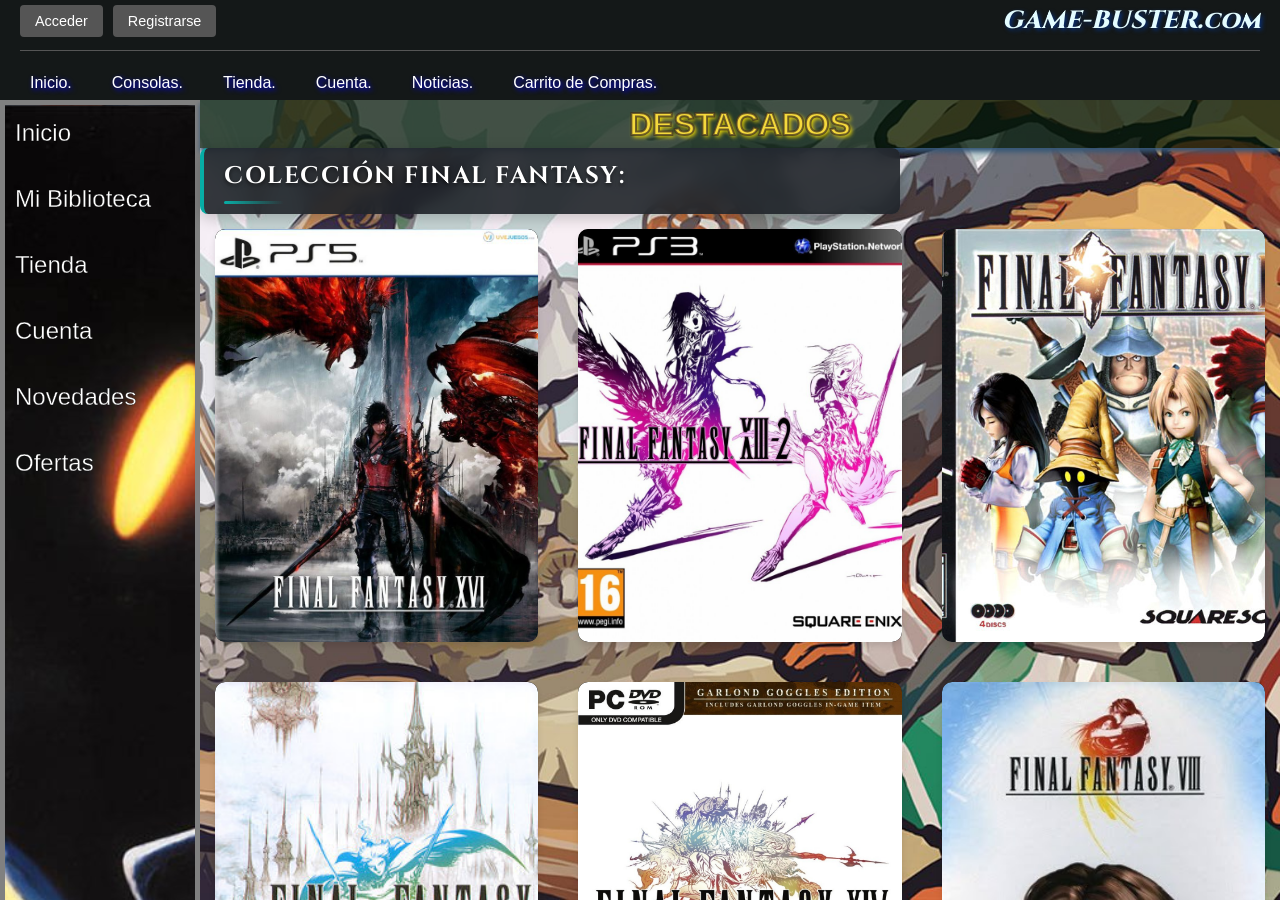
<file: index.html>
<!DOCTYPE html>

<html>
    <head>
        <meta charset="utf-8">
        <meta http-equiv="X-UA-Compatible" content="IE=edge">
        <title></title>
        <meta name="description" content="">
        <meta name="viewport" content="width=device-width, initial-scale=1">
        <link rel="stylesheet" href="CSS/index.css">
        <link rel="preconnect" href="https://fonts.googleapis.com">
        <link rel="preconnect" href="https://fonts.gstatic.com" crossorigin>
        <link href="https://fonts.googleapis.com/css2?family=Cinzel:wght@400;700&display=swap" rel="stylesheet">
    </head>
    <!-- Comentario de prueba -->
    <body>
        <div class="layout">
            <header class="header">
                <!-- Fila Superior: 3 Columnas (Cuenta, Logo, Sitio) -->
                <div class="header-top">
                    <div class="cuenta">
                        <button>Acceder </button>
                        <button>Registrarse</button>
                    </div>

                    <div class="logo">
                    
                    </div>

                    <div class="sitio">
                        <nav>GAME-BUSTER.com</nav>
                    </div>
                </div>

                <!-- Fila Inferior: 1 Columna con Nav Horizontal y Desplegado -->
                <nav class="menu-top">
                    <ul class="flex-menu-top">
                        <li class="menu-item">
                            <a href="#">Inicio.</a>
                            <!-- Submenú desplegable -->
                            <ul class="sub-menu">
                                <li><a href="#">Juegos populares</a></li>
                                <li><a href="#">Novedades</a></li>
                            </ul>
                        </li>

                        <li class="menu-item">
                            <a href="#">Consolas.</a>
                            <ul class="sub-menu">
                                <li><a href="#">PC</a></li>
                                <li><a href="#">Xbox</a></li>
                                <li><a href="#">Play-Station</a></li>
                                <li><a href="#">Wii</a></li>
                                <li><a href="#">Switch</a></li>
                                <li><a href="#">Nintendo DS-3DS</a></li>
                                <li><a href="#">GameBoy Advance</a></li>
                            </ul>
                        </li>
                        <li class="menu-item">
                            <a href="#">Tienda.</a>
                            <ul class="sub-menu">

                                <li class="Ofertas"><a href="#">Ofertas</a></li>
                                <li><a href="#">Nuevos lanzamientos</a></li>
                                <li><a href="#">Categorias</a></li>
                                <li><a href="#">Tendencias</a></li>

                            </ul>
                        </li>

                        <li class="menu-item">
                            <a href="#">Cuenta.</a>
                            <ul class="sub-menu">
                                <li><a href="#">Perfil</a></li>
                                <li><a href="#">Seguridad</a></li>
                                <li><a href="#">Configuración</a></li>
                                <li><a href="#">Metodos de Pago</a></li>
                                <li><a href="#">Historial de Compras</a></li>
                            </ul>
                        </li>

                        <li class="menu-item">
                            <a href="#">Noticias.</a>
                            <ul class="sub-menu">
                                <li><a href="#">Juego del mes</a></li>
                            </ul>
                        </li>

                        <li class="menu-item">
                            <a href="#">Carrito de Compras.</a>
                        </li>
                    </ul>
                </nav>
                
            </header>

            <nav class="menu">
                <ul class="flex-menu">
                <li> <a href="index.html">Inicio</a></li>
                <li><a href="Mi-Biblioteca.html">Mi Biblioteca</a></li>
                <li><a href="tienda.html">Tienda</a></li>
                <li><a href="#">Cuenta</a></li>
                <li><a href="#">Novedades</a></li>
                <li class="Ofertas"><a href="#">Ofertas</a></li>


                </ul> 
            </nav>

            <main class="content" Id="contenido-Principal">
                <h1>DESTACADOS</h1>

                <div class="caja-contenido">
                    <h2>Colección Final Fantasy:</h2>
                </div>

                <div class="grilla-juegos">

                    <!-- Juego 1 -->
                    <div class="portada-juego">
                        <img src="CSS/img/juego1.jpg" alt="Final Fantasy XV">
                    </div>
                    <!-- Juego 2 -->
                    <div class="portada-juego">
                        <img src="CSS/img/juego2.jpg" alt="Final Fantasy XIII-2">
                    </div>

                    <!-- Juego 3 -->
                    <div class="portada-juego">
                        <img src="CSS/img/juego3.jpg" alt="Final Fantasy IX">
                    </div>

                    <!-- Juego 4 -->
                    <div class="portada-juego">
                        <img src="CSS/img/juego4.jpg" alt="Final Fantasy III">
                    </div>

                    <!-- Juego 5 -->
                    <div class="portada-juego">
                        <img src="CSS/img/juego5.jpg" alt="Final Fantasy XIV">
                    </div>

                    <!-- Juego 6 -->
                    <div class="portada-juego">
                        <img src="CSS/img/juego6.jpg" alt="Final Fantasy VIII">
                    </div>
                    
                </div>

            </main>

            <footer class="footer">
                <div class="sub-footer">
                    <nav class="menu-footer">
                        <ul class="flex-menu-footer">
                            <li><a href="">Nosotros</a></li>
                            <li><a href="contact.html">Contacta con nosotros</a></li>
                            <li><a href="">Dejá Tu Reseña.</a></li>
                            <li><a href="">Privacidad</a></li>
                            <li><a href="">Aviso Legal.</a></li>

                        <ul>

                    </nav>
                </div>
            </footer>
        
        </div>
    </body>
</html>
</file>
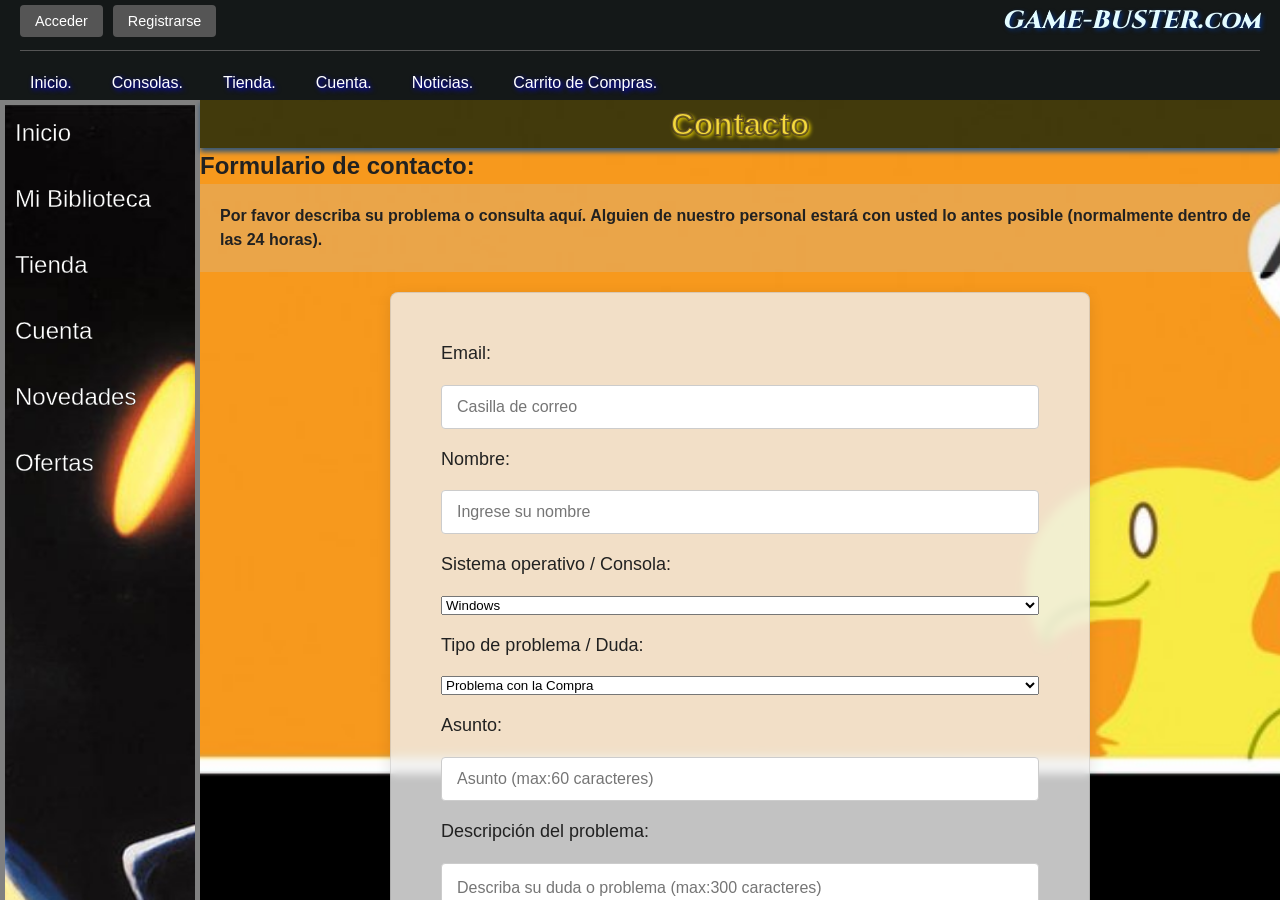
<file: contact.html>
<!DOCTYPE html>

<html>
    <head>
        <meta charset="utf-8">
        <meta http-equiv="X-UA-Compatible" content="IE=edge">
        <title></title>
        <meta name="description" content="">
        <meta name="viewport" content="width=device-width, initial-scale=1">
        <link rel="stylesheet" href="CSS/index.css">
        <link rel="preconnect" href="https://fonts.googleapis.com">
        <link rel="preconnect" href="https://fonts.gstatic.com" crossorigin>
        <link href="https://fonts.googleapis.com/css2?family=Cinzel:wght@400;700&display=swap" rel="stylesheet">
    </head>
    <!-- Comentario de prueba -->
    <body>
        <div class="layout" id="contact">
            <header class="header">
                <!-- Fila Superior: 3 Columnas (Cuenta, Logo, Sitio) -->
                <div class="header-top">
                    <div class="cuenta">
                        <button>Acceder </button>
                        <button>Registrarse</button>
                    </div>

                    <div class="logo">
                    
                    </div>

                    <div class="sitio">
                        <nav>GAME-BUSTER.com</nav>
                    </div>
                </div>

                <!-- Fila Inferior: 1 Columna con Nav Horizontal y Desplegado -->
                <nav class="menu-top">
                    <ul class="flex-menu-top">
                        <li class="menu-item">
                            <a href="#">Inicio.</a>
                            <!-- Submenú desplegable -->
                            <ul class="sub-menu">
                                <li><a href="#">Juegos populares</a></li>
                                <li><a href="#">Novedades</a></li>
                            </ul>
                        </li>

                        <li class="menu-item">
                            <a href="#">Consolas.</a>
                            <ul class="sub-menu">
                                <li><a href="#">PC</a></li>
                                <li><a href="#">Xbox</a></li>
                                <li><a href="#">Play-Station</a></li>
                                <li><a href="#">Wii</a></li>
                                <li><a href="#">Switch</a></li>
                                <li><a href="#">Nintendo DS-3DS</a></li>
                                <li><a href="#">GameBoy Advance</a></li>
                            </ul>
                        </li>
                        <li class="menu-item">
                            <a href="#">Tienda.</a>
                            <ul class="sub-menu">

                                <li><a href="#">Ofertas</a></li>
                                <li><a href="#">Nuevos lanzamientos</a></li>
                                <li><a href="#">Categorias</a></li>
                                <li><a href="#">Tendencias</a></li>

                            </ul>
                        </li>

                        <li class="menu-item">
                            <a href="#">Cuenta.</a>
                            <ul class="sub-menu">
                                <li><a href="#">Perfil</a></li>
                                <li><a href="#">Seguridad</a></li>
                                <li><a href="#">Configuración</a></li>
                                <li><a href="#">Metodos de Pago</a></li>
                                <li><a href="#">Historial de Compras</a></li>
                            </ul>
                        </li>

                        <li class="menu-item">
                            <a href="#">Noticias.</a>
                            <ul class="sub-menu">
                                <li><a href="#">Juego del mes</a></li>
                            </ul>
                        </li>

                        <li class="menu-item">
                            <a href="#">Carrito de Compras.</a>
                        </li>
                    </ul>
                </nav>
                
            </header>

            <nav class="menu">
                <ul class="flex-menu">
                <li> <a href="index.html">Inicio</a></li>
                <li><a href="Mi-Biblioteca.html">Mi Biblioteca</a></li>
                <li><a href="tienda.html">Tienda</a></li>
                <li><a href="#">Cuenta</a></li>
                <li><a href="#">Novedades</a></li>
                <li><a href="#">Ofertas</a></li>


                </ul> 
            </nav>

            <main class="content" Id="contenido-Principal">
                <h1>Contacto</h1>

                <h2>Formulario de contacto:</h2>
                
                <p>Por favor describa su problema o consulta aquí. Alguien de nuestro personal estará con usted lo antes posible (normalmente dentro de las 24 horas).</p>

                <div class="formulario-Contacto">
                    
                    <form action="https://formspree.io/f/meendewj" method="POST">

                        <label for="">Email:</label>
                        <input type="email" name="Email" id="email" placeholder="Casilla de correo">

                        <label for="nombre" > Nombre:</label>
                        <input type="text" name="nombre" id="name" maxlength="30" placeholder="Ingrese su nombre">

                        <label for="SO" > Sistema operativo / Consola:</label>
                        <select name="SistemaOperativo" id="SO" >
                            <option value="WIN">Windows</option>
                            <option value="LIN">Linux</option>
                            <option value="XBOX">Xbox</option>
                            <option value="PS">Play-Station</option>
                            <option value="SWITCH">Nintendo Switch</option>
                            <option value="OTRO">Otro</option>
                        </select>

                        <label for="problem-kind" > Tipo de problema / Duda:</label>
                        <select name="problema" id="problem" >
                            <option value="COMPRA">Problema con la Compra</option>
                            <option value="REJECT-PAY">Problemas con el metodo de pago</option>
                            <option value="INSTALL-PR">Probemas de intalacion</option>
                            <option value="REFOUND">Reembolso</option>
                            <option value="ACCOUNT">Problemas con mi cuenta</option>
                            <option value="OTRO">Otro</option>
                        </select>

                        <label for="asunto" > Asunto:</label>
                        <input type="text" name="asunto" id="subject" class="box-form chico" placeholder="Asunto (max:60 caracteres)" maxlength="60">

                        <label for="descripcion" > Descripción del problema:</label>
                        <textarea  name="descripcion" id="description" class="box-form form-big" placeholder="Describa su duda o problema (max:300 caracteres)" rows="5" cols="50" maxlength="300"></textarea> 

                        <input type="submit" name="commit" value="Enviar" class="submit">
                                                
                    
                    </form>
                </div>

            </main>

            <footer class="footer"> <div class="sub-footer">
                    <nav class="menu-footer">
                        <ul class="flex-menu-footer">
                            <li><a href="">Nosotros</a></li>
                            <li><a href="contact.html">Contacta con nosotros</a></li>
                            <li><a href="">Dejá Tu Reseña.</a></li>
                            <li><a href="">Privacidad</a></li>
                            <li><a href="">Aviso Legal.</a></li>

                        <ul>

                    </nav>
                </div>
            </footer>
        
        </div>
    </body>
</html>
</file>
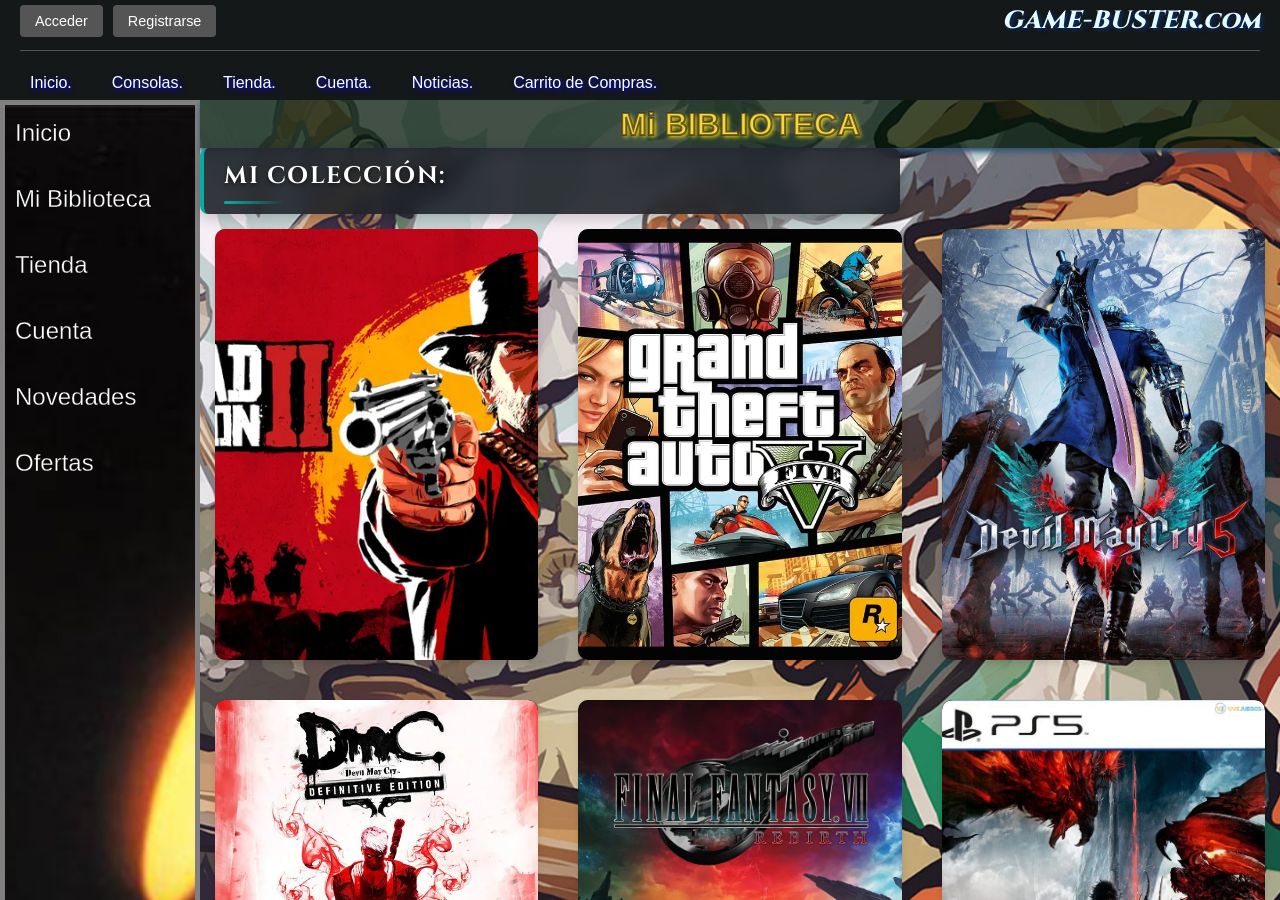
<file: Mi-Biblioteca.html>
<!DOCTYPE html>

<html>
    <head>
        <meta charset="utf-8">
        <meta http-equiv="X-UA-Compatible" content="IE=edge">
        <title></title>
        <meta name="description" content="">
        <meta name="viewport" content="width=device-width, initial-scale=1">
        <link rel="stylesheet" href="CSS/index.css">
        <link rel="preconnect" href="https://fonts.googleapis.com">
        <link rel="preconnect" href="https://fonts.gstatic.com" crossorigin>
        <link href="https://fonts.googleapis.com/css2?family=Cinzel:wght@400;700&display=swap" rel="stylesheet">
    </head>
    <!-- Comentario de prueba -->
    <body>
        <div class="layout">
            <header class="header">
                <!-- Fila Superior: 3 Columnas (Cuenta, Logo, Sitio) -->
                <div class="header-top">
                    <div class="cuenta">
                        <button>Acceder </button>
                        <button>Registrarse</button>
                    </div>

                    <div class="logo">
                    
                    </div>

                    <div class="sitio">
                        <nav>GAME-BUSTER.com</nav>
                    </div>
                </div>

                <!-- Fila Inferior: 1 Columna con Nav Horizontal y Desplegado -->
                <nav class="menu-top">
                    <ul class="flex-menu-top">
                        <li class="menu-item">
                            <a href="#">Inicio.</a>
                            <!-- Submenú desplegable -->
                            <ul class="sub-menu">
                                <li><a href="#">Juegos populares</a></li>
                                <li><a href="#">Novedades</a></li>
                            </ul>
                        </li>

                        <li class="menu-item">
                            <a href="#">Consolas.</a>
                            <ul class="sub-menu">
                                <li><a href="#">PC</a></li>
                                <li><a href="#">Xbox</a></li>
                                <li><a href="#">Play-Station</a></li>
                                <li><a href="#">Wii</a></li>
                                <li><a href="#">Switch</a></li>
                                <li><a href="#">Nintendo DS-3DS</a></li>
                                <li><a href="#">GameBoy Advance</a></li>
                            </ul>
                        </li>
                        <li class="menu-item">
                            <a href="#">Tienda.</a>
                            <ul class="sub-menu">

                                <li><a href="#">Ofertas</a></li>
                                <li><a href="#">Nuevos lanzamientos</a></li>
                                <li><a href="#">Categorias</a></li>
                                <li><a href="#">Tendencias</a></li>

                            </ul>
                        </li>

                        <li class="menu-item">
                            <a href="#">Cuenta.</a>
                            <ul class="sub-menu">
                                <li><a href="#">Perfil</a></li>
                                <li><a href="#">Seguridad</a></li>
                                <li><a href="#">Configuración</a></li>
                                <li><a href="#">Metodos de Pago</a></li>
                                <li><a href="#">Historial de Compras</a></li>
                            </ul>
                        </li>

                        <li class="menu-item">
                            <a href="#">Noticias.</a>
                            <ul class="sub-menu">
                                <li><a href="#">Juego del mes</a></li>
                            </ul>
                        </li>

                        <li class="menu-item">
                            <a href="#">Carrito de Compras.</a>
                        </li>
                    </ul>
                </nav>
                
            </header>

            <nav class="menu">
                <ul class="flex-menu">
                <li> <a href="index.html">Inicio</a></li>
                <li><a href="Mi-Biblioteca.html">Mi Biblioteca</a></li>
                <li><a href="tienda.html">Tienda</a></li>
                <li><a href="#">Cuenta</a></li>
                <li><a href="#">Novedades</a></li>
                <li><a href="#">Ofertas</a></li>


                </ul> 
            </nav>

            <main class="content" Id="contenido-Principal">
                <h1>Mi BIBLIOTECA</h1>

                <div class="caja-contenido">
                    <h2>Mi Colección:</h2>
                </div>

                <div class="grilla-juegos">

                    <!-- Juego 1 -->
                    <div class="portada-juego">
                        <img src="CSS/img/biblioteca1.webp" alt="Red Dead Redemptio II">
                    </div>

                    <!-- Juego 2 -->
                    <div class="portada-juego">
                        <img src="CSS/img/biblioteca2.webp" alt="GTA-V">
                    </div>

                    <!-- Juego 3 -->
                    <div class="portada-juego">
                        <img src="CSS/img/biblioteca3.webp" alt="Devil May Cry 5">
                    </div>
                    
                    <!-- Juego 4 -->
                    <div class="portada-juego">
                        <img src="CSS/img/biblioteca4.webp" alt="DMC">
                    </div>

                    <!-- Juego 5 -->
                    <div class="portada-juego">
                        <img src="CSS/img/biblioteca5.webp" alt="Final Fantasy VII Rebirth">
                    </div>

                    <!-- Juego 6 -->
                    <div class="portada-juego">
                        <img src="CSS/img/juego1.jpg" alt="Final Fantasy XV">
                    </div>
                    <!-- Juego 6 -->
                    <div class="portada-juego">
                        <img src="CSS/img/juego2.jpg" alt="Final Fantasy XIII-2">
                    </div>

                    <!-- Juego 8 -->
                    <div class="portada-juego">
                        <img src="CSS/img/juego3.jpg" alt="Final Fantasy IX">
                    </div>

                    <!-- Juego 9 -->
                    <div class="portada-juego">
                        <img src="CSS/img/juego4.jpg" alt="Final Fantasy III">
                    </div>

                    <!-- Juego 10 -->
                    <div class="portada-juego">
                        <img src="CSS/img/juego5.jpg" alt="Final Fantasy XIV">
                    </div>

                    <!-- Juego 11 -->
                    <div class="portada-juego">
                        <img src="CSS/img/juego6.jpg" alt="Final Fantasy VIII">
                    </div>
                    
                </div>

            </main>

            <footer class="footer"> <div class="sub-footer">
                    <nav class="menu-footer">
                        <ul class="flex-menu-footer">
                            <li><a href="">Nosotros</a></li>
                            <li><a href="contact.html">Contacta con nosotros</a></li>
                            <li><a href="">Dejá Tu Reseña.</a></li>
                            <li><a href="">Privacidad</a></li>
                            <li><a href="">Aviso Legal.</a></li>

                        <ul>

                    </nav>
                </div>
            </footer>
        
        </div>
    </body>
</html>
</file>
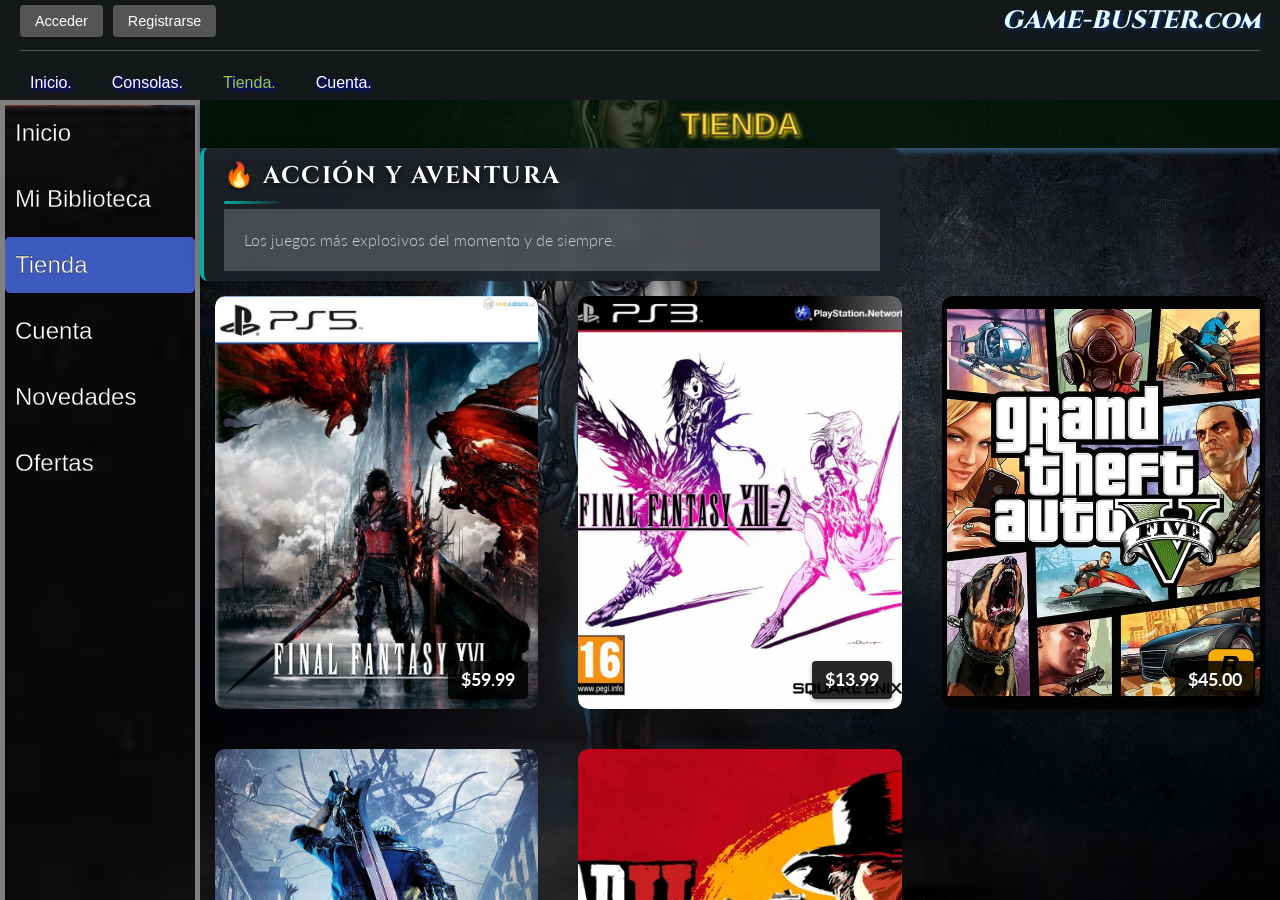
<file: tienda.html>
<!DOCTYPE html>
<html lang="es">
<head>
    <meta charset="utf-8">
    <meta http-equiv="X-UA-Compatible" content="IE=edge">
    <title>Tienda - GAME-BUSTER.com</title>
    <meta name="description" content="Nuestra tienda de videojuegos con las mejores ofertas.">
    <meta name="viewport" content="width=device-width, initial-scale=1">
    
    
    <link rel="stylesheet" href="CSS/index.css">
    <link rel="preconnect" href="https://fonts.googleapis.com">
    <link rel="preconnect" href="https://fonts.gstatic.com" crossorigin>
    <link href="https://fonts.googleapis.com/css2?family=Cinzel:wght@400;700&display=swap" rel="stylesheet">
    <link href="https://fonts.googleapis.com/css2?family=Lato:wght@400;700&display=swap" rel="stylesheet">
</head>

<body>
    <div class="layout layout-tienda">

        <header class="header">
            <div class="header-top">
                <div class="cuenta">
                    <button>Acceder </button>
                    <button>Registrarse</button>
                </div>
                <div class="logo"></div>
                <div class="sitio">
                    <nav>GAME-BUSTER.com</nav>
                </div>
            </div>

            <nav class="menu-top">
                <ul class="flex-menu-top">
                    <li class="menu-item"><a href="index.html">Inicio.</a>
                        <ul class="sub-menu">
                            <li><a href="#">Juegos populares</a></li>
                            <li><a href="#">Novedades</a></li>
                        </ul>
                    </li>
                    <li class="menu-item"><a href="#">Consolas.</a>
                        <ul class="sub-menu">
                            <li><a href="#">PC</a></li>
                            <li><a href="#">Xbox</a></li>
                            <li><a href="#">Play-Station</a></li>
                            <li><a href="#">Switch</a></li>
                        </ul>
                    </li>
                    <li class="menu-item"><a href="#" style="color: yellowgreen;">Tienda.</a> <!-- Resaltado activo -->
                        <ul class="sub-menu">
                            <li><a href="#">Ofertas</a></li>
                            <li><a href="#">Nuevos lanzamientos</a></li>
                            <li><a href="#">Categorias</a></li>
                        </ul>
                    </li>
                    <li class="menu-item"><a href="#">Cuenta.</a>
                        <ul class="sub-menu">
                            <li><a href="#">Perfil</a></li>
                            <li><a href="#">Historial</a></li>
                        </ul>
                    </li>
                </ul>
            </nav>
        </header>

        <!-- MENÚ LATERAL (El mismo de index) -->
        <nav class="menu">
            <ul class="flex-menu">
                <li><a href="index.html">Inicio</a></li>
                <li><a href="Mi-Biblioteca.html">Mi Biblioteca</a></li>
                <li><a href="tienda.html" style="background: rgb(61, 91, 190);">Tienda</a></li> <!-- Resaltado activo -->
                <li><a href="#">Cuenta</a></li>
                <li><a href="#">Novedades</a></li>
                <li class="Ofertas"><a href="#">Ofertas</a></li>
            </ul> 
        </nav>

        <!-- CONTENIDO PRINCIPAL (MODIFICADO PARA LA TIENDA) -->
        <main class="content" id="contenido-Principal">
            <!-- Titulo -->
            <h1>TIENDA</h1>
            
            <!-- Sección 1: Acción -->
            <div class="caja-contenido">
                <h2>🔥 Acción y Aventura</h2>
                <p>Los juegos más explosivos del momento y de siempre.</p>
            </div>

            <div class="grilla-juegos">
                <!-- Juego Acción 1 -->
                <div class="portada-juego">
                    <img src="CSS/img/juego1.jpg" alt="Final Fantasy XVI">
                    <div class="precio-tag">$59.99</div>
                </div>
                <!-- Juego Acción 2 -->
                <div class="portada-juego">
                    <img src="CSS/img/juego2.jpg" alt="Final Fantasy XII-2">
                    <div class="precio-tag">$13.99</div>
                </div>
                <!-- Juego Acción 3 -->
                <div class="portada-juego">
                    <img src="CSS/img/biblioteca2.webp" alt="GTA-V">
                    <div class="precio-tag">$45.00</div>
                </div>
                <!-- Juego Acción 4 -->
                <div class="portada-juego">
                    <img src="CSS/img/biblioteca3.webp" alt="Devil May Cry 5">
                    <div class="precio-tag">$6.99</div>
                </div>
                <!-- Juego Acción 5 -->
                <div class="portada-juego">
                    <img src="CSS/img/biblioteca1.webp" alt="RDR 2">
                    <div class="precio-tag">$50.00</div>
                </div>
            </div>

            <hr style="border: 0; border-top: 1px solid #555; margin: 40px 0;">

            <!-- Sección 2: Estrategia -->
            <div class="caja-contenido">
                <h2>♟️ Estrategia</h2>
                <p>Planifica, conquista y domina.</p>
            </div>

            <div class="grilla-juegos">
                <!-- Juego Estrategia 1 -->
                <div class="portada-juego">
                    <img src="CSS/img/estrategia1.webp" alt="Star-Craft II">
                    <div class="precio-tag">Gratis</div>
                </div>
                <!-- Juego Estrategia 2 -->
                <div class="portada-juego">
                    <img src="CSS/img/estrategia2.webp" alt="AOM Retold">
                    <div class="precio-tag">$11.00</div>
                </div>
                <!-- Juego Estrategia 3 -->
                <div class="portada-juego">
                    <img src="CSS/img/estrategia3.png" alt="Final Fantasy Tactics. The Ivalice Chronicles">
                    <div class="precio-tag">$59.99</div>
                </div>
                <!-- Juego Estrategia 4 -->
                <div class="portada-juego">
                    <img src="CSS/img/estrategia4.jpg" alt="Age of empires II">
                    <div class="precio-tag">$24.99</div>
                </div>
                <!-- Juego Estrategia 5 -->
                <div class="portada-juego">
                    <img src="CSS/img/estrategia5.webp" alt="Age of empires II">
                    <div class="precio-tag">$16.99</div>
                </div>
            </div>

            <hr style="border: 0; border-top: 1px solid #555; margin: 40px 0;">

            <!-- Sección 3: Fantasía -->
            <div class="caja-contenido">
                <h2>🐉 Fantasía Épica</h2>
                <p>Mundos mágicos y héroes legendarios.</p>
            </div>

            <div class="grilla-juegos">
                <!-- Juego Fantasía 1 -->
                <div class="portada-juego">
                    <img src="CSS/img/juego3.jpg" alt="Final Fanty IX El mejor juego habido y por haber">
                    <div class="precio-tag">$10.00</div>
                </div>
                <!-- Juego Fantasía 2 -->
                <div class="portada-juego">
                    <img src="CSS/img/biblioteca5.webp" alt="Final Fantasy VII Rebirth">
                    <div class="precio-tag">$69.99</div>
                </div>
                <!-- Juego Fantasía 3 -->
                <div class="portada-juego">
                    <img src="CSS/img/juego5.jpg" alt="Final Fantasy XIV">
                    <div class="precio-tag">$7.99</div>
                </div>
                <!-- Juego Fantasía 4 -->
                <div class="portada-juego">
                    <img src="CSS/img/juego6.jpg" alt="Final Fantasy VIII">
                    <div class="precio-tag">$8.50</div>
                </div>
                <!-- Juego Fantasía 5 -->
                <div class="portada-juego">
                    <img src="CSS/img/juego4.jpg" alt="Final Fantasy 1">
                    <div class="precio-tag">$7.99</div>
                </div>
            </div>

        </main>

        <!-- FOOTER (Igual que index) -->
        <footer class="footer">
            <div class="sub-footer">
                <nav class="menu-footer">
                    <ul class="flex-menu-footer">
                        <li><a href="">Nosotros</a></li>
                        <li><a href="contact.html">Contacta con nosotros</a></li>
                        <li><a href="">Reseñas</a></li>
                        <li><a href="">Privacidad</a></li>
                    </ul>
                </nav>
            </div>
        </footer>
    </div>
</body>
</html>
</file>
<file: CSS/index.css>
*{
    margin: 0px;
    padding: 0;
    box-sizing: border-box;
    font-family: sans-serif;
}

body {
    font-family: 'Lato', sans-serif;
    font-size: 16px;
    line-height: 1.5;
    color: #212121;
    background-color: #ededed;
    text-rendering: optimizeLegibility;
    -webkit-font-smoothing: antialiased;
}

.layout{
    display: grid;

    grid-template-columns: 200px 1fr;

    grid-template-rows: 100px 1fr 60px;

    grid-template-areas: 
        "header header"
        "menu content"
        "footer footer";

    /* Alto de la pantalla */
    height:  100vh;
    background-image: url(img/logo2.jpg);
    background-repeat: no-repeat;
    background-size: cover   ;
    background-position: relative ;
    overflow: scroll;
}
#contact{
    height:  100vh;
    background-image: url(img/fondo3.jpg);
    background-repeat: no-repeat;
    background-size: cover   ;
    background-position: relative ;
    overflow: scroll;

}

.header{
    grid-area: header;
    background-color: rgb(20, 24, 24);
    display: flex;
    flex-direction: column; /*apila verticalmente la fila sup y despues la inf*/
    gap: 10px;
    padding: 2px 20px;
    color: #fff; 
    position: relative; /*genera nuevo contexto de posicionamiento*/
    z-index: 100;
        
}

.header-top{
    display: flex;
    justify-content: space-between; /* Espacio entre los 3 elementos superiores*/
    align-items: center;
    padding-bottom: 10px;
    border-bottom: 1px solid #555;
}

.menu{
    grid-area: menu;
    background: grey;
    padding: 5px;
}

.footer{
    grid-area: footer;
    background: rgb(20, 24, 24) ;
    display: flex;
    align-items: center;
    justify-content: center;
    
}

.menu-footer{
    display: flex;    
    gap: 50px   ;
    color: lightskyblue;
}

.flex-menu-footer{
    display: flex;
    flex-direction: row;
    align-items: flex-start;
    justify-content: center;
    gap: 50px   ;
    color: lightskyblue;

}
.flex-menu-footer a{
    color: #fff;
    font-family: Georgia, 'Times New Roman', Times, serif;
}

.flex-menu {
    height: 100%;
    display: flex;
    flex-direction: column;
    gap: 10px;
    list-style: none;
    background-image: url(img/fondo2.jpg);
    background-position: 40%  ;
    background-size: cover;
}

.flex-menu li a{
    border-radius: 5px;
    overflow: hidden;
}

.flex-menu a {
    display: block;
    padding: 10px;
    text-decoration: double;
    color: white;
    -webkit-text-stroke: 0.3px;
    -webkit-text-stroke-color: black;
    background: rgb(7, 173, 165) transparent 50%;
    transition: all 0.2s ease;
    font-size: 1.5rem;
    font: bolder;
    
}

.flex-menu a:hover{
    background: rgb(61, 91, 190);
    transform: translateX(5px);
}


.flex-menu-top {
    display: flex; /* ESTO HACE QUE EL MENÚ SEA HORIZONTAL */
    list-style: none; /* Quita los puntos de la lista */
    gap: 20px; /* Espacio entre los items del menú */
    justify-content: flex-start; /* Alinea los items a la izquierda */
    padding: 0;
    margin: 0;
}

.flex-menu-top > li {
    position: relative; /* Necesario para posicionar el submenú */
}

.flex-menu-top a {
    text-decoration: none;
    color: #fff;
    font-weight: 500;
    padding: 10px;
    display: block;
    transition: color 0.3s;
}

.content{
    align-items: left  ;
}

.content h1{
    color: rgb(245, 217, 60);
    background-color: rgba(1, 24, 6, 0.733);
    box-shadow: 0px 4px 5px rgb(53, 87, 119);
    text-align: center;
    -webkit-text-stroke: 2px;
    -webkit-text-stroke-color: rgba(61, 47, 30, 0.705);
    text-shadow: 2px 2px 4px rgb(255, 230, 0);
    border: 5px #c44e00;
    border-radius: none ;
}


.content p {
    padding: 20px;
    text-align: left;
    font-size: 16px;
    font-weight: bold;
    justify-content: left;
    background-color: #c5c5c542;
    background-size: contain;
    background-position:center;
    
    
}

.caja-contenido {
    max-width: 700px;
    /* margin: 0 auto 20px auto; Esta mierda me estaba rompiendo todo */
    padding: 10px 20px;
    
    background-color: rgba(30, 35, 40, 0.9);
    backdrop-filter: blur(8px);
    border-radius: 8px;
    border-left: 4px solid rgb(7, 173, 165);
    box-shadow: 0 4px 15px rgba(0, 0, 0, 0.2);
    
    display: flex;
    flex-direction: column;
    gap: 5px;
    
    /* IMPORTANTE: Esto asegura que el texto dentro se alinee a la izquierda */
    text-align: left; 
}

.caja-contenido h2 {
    margin: 0 !important; 
    
    /* Tipografía */
    font-family: 'Cinzel', serif;
    font-size: 1.5rem;
    font-weight: 700;
    color: #fff;
    text-transform: uppercase;
    letter-spacing: 1.5px;
    text-shadow: 0 2px 4px rgba(0, 0, 0, 0.6);
    
    /* ALINEACIÓN FORZADA */
    text-align: left ;
    display: block ;
    width: auto ;
    
    /* Posición para la línea decorativa */
    position: relative;
    padding-bottom: 10px;
}

/* Efecto de Línea decorativa por experimentar nomas */
.caja-contenido h2::after {
    content: '';
    position: absolute;
    bottom: 0;
    left: 0; /* Asegura que empiece en el borde izquierdo */
    width: 60px;
    height: 3px;
    background: linear-gradient(90deg, rgb(7, 173, 165), transparent);
    border-radius: 2px;
}


/* Descripción pequeña debajo del título (para agregar p dentro de caja-contenido) */
/* 12-05 no se agregaron P dentro de la clase caja contenido */
.caja-contenido p {
    margin: 0;
    font-family: 'Lato', sans-serif;
    font-size: 1rem;
    color: #ccc;
    font-weight: 300;
    line-height: 1.4;
    text-align: left;
}

.cuenta{
    display: flex;
    gap: 10px;
}
.cuenta button{
    background-color: #555;
    color: white;
    border: none;
    padding: 8px 15px;
    cursor: pointer;
    border-radius: 4px;
    font-size: 0.9rem;
}

.cuenta button:hover{
    background-color: #777;
}

.sitio {
    
    color: rgb(227, 252, 255);
    text-align: center;
    display: flex;
    justify-content: center;
    align-items: center;
    height: 100%;
    font-size: 25px;
    
}

.sitio nav{
    font: bolder;
    font-style: italic;
    font-family: 'Cinzel', serif;
    font-weight: 800; 
    text-align: center;
    text-shadow: 2px 2px 4px rgb(8, 48, 122);
}

.logo{
    background-image: url(img/logo1.webp);
    background-color: transparent;
    background-position: 0% 35%;
    
}


/* Recuadro de las portadas */
.grilla-juegos{
    display: grid;
    /* Portada de los juegos que se van a adaptar con minimo 250px */
    grid-template-columns: repeat(auto-fit, minmax(250px, 1fr));
    /* Espacio entre portadas */
    gap: 40px ;
    padding: 15px;
    
}

/* Portadas */
.portada-juego{
    image-resolution:600px 584px     ;
    overflow: hidden;
    border-radius: 10px;
    box-shadow: 0 4px 6px rgba(0, 0, 0,0.1) ;
    transition: transform 0.3s ease, box-shadow 0.3s ;
    cursor: pointer;
    background-color: rgb(43, 42, 42);
}

/* Efecto del cursor */
.portada-juego:hover{
    transform: scale(1.05); /* Aumenta el tamaño un 5% */
    box-shadow: 0 10px 20px rgba(0,0,0,0.2); /* Aumenta la sombra */
    z-index: 10; /* Asegura que la imagen crezca por encima de las otras imagenes */
}

/* Asegura que la imagen se ajuste bien dentro de la portada */
.portada-juego img {
    width: 100%;
    height: 100%;
    object-fit: cover; /* Recorta la imagen para llenar el espacio sin deformarse */
    display: block;
    border-radius: 10px;
}

.sub-menu {
    position: absolute;
    top: 100%; /* Justo debajo del item padre */
    left: 0;
    background-color: #444; /* Fondo del desplegado */
    list-style: none;
    min-width: 180px; /* Ancho mínimo del desplegado */
    padding: 10px 0;
    box-shadow: 0 4px 8px rgba(0,0,0,0.3);
    border-radius: 4px;
    
    /* Estado oculto */
    opacity: 0;
    visibility: hidden;
    transform: translateY(10px); /* Pequeño desplazamiento para la animación */
    transition: all 0.3s ease;
    z-index: 1000;
}


.menu-item{
    text-shadow: 2px 2px 5px blue;
}

/* Mostrar el submenú al pasar el mouse sobre el padre */
.menu-item:hover > .sub-menu {
    opacity: 1;
    visibility: visible;
    transform: translateY(0);
    text-shadow: 4px 2px 4px rgb(61, 72, 82);
}

/* Estilo de los items del submenú */
.sub-menu li a {
    display: block;
    padding: 10px 20px;
    font-size: 0.9rem;
    border-bottom: 1px solid #555; /* Separador entre items del submenú */
}

.sub-menu li a:hover {
    background-color: #555;
    padding-left: 25px; /* Efecto de movimiento lateral */
}

/* Asegurar que el submenú no se cierre si el mouse se mueve hacia los items */
.sub-menu li {
    position: relative;
}

.ofertas{
    color: yellowgreen; important
    font-size: 2rem;
}

/* Div Contenedor del formulario */
.formulario-Contacto {

    width: 100%;
    max-width: 700px; /* Evita que se estire demasiado en pantallas grandes*/
    margin: 20px auto;
    padding: 30px;
    background-color: rgba(240, 240, 240, 0.808);
    backdrop-filter: blur(5px); /* Efecto de desenfoque (Verificar si se adapta a la estetica)  */

    border-radius: 8px;
    border: 1px solid  rgba(0, 0, 0, 0.1);  
    box-shadow: 0 4px 15px rgba(0, 0, 0, 0.1) ;
    
}

/* Formulario dentro del Div  */
.formulario-Contacto form{
    width: 100%;
    display: flex;
    flex-direction: column;
    gap: 20px   ;

    box-sizing: border-box;
    justify-content: center;
    padding: 20px;

    font-size: 18px;
    font-weight: 400;
    line-height: 1.2;

}

.formulario-Contacto input, .formulario-Contacto textarea{
    width: 100%; /* Ocupan todo el ancho disponible */
    padding: 12px 15px;
    font-size: 16px; /* Tamaño legible para móviles */
    border: 1px solid #ccc;
    border-radius: 4px;
    background-color: #fff;
    color: #333;
    font-family: 'Lato', sans-serif;
    transition: border-color 0.3s ease, box-shadow 0.3s ease;
}

/* Formatos especificos del textarea del formulario */
.formulario-Contacto textarea{
    resize: vertical; /* Permite ajustarse al texto solo verticalmente añadiendo un scroll */
    min-height: 150px;
    line-height: 1.5;

}

/* Efecto al hacer clic en un campo de texto en el formulario*/
.formulario-Contacto input:focus,
.formulario-Contacto textarea:focus {
    outline: none;
    border-color: rgb(7, 173, 165); /* Color del borde del campo */
    box-shadow: 0 0 5px rgba(7, 173, 165, 0.3); /* Ligera sombra en el campo seleccionado */
}




/* Boton "Enviar" de formulario */
.submit{
    background-color: #0bdf40; 
    color: white; 
    padding: 12px 30px;
    border: none;  
    border-radius: 5px; 
    cursor: pointer; /* Cambia el cursor a mano al pasar por encima */

    font-size: 16px; 
    font-weight: bold;
    text-transform: uppercase;
    letter-spacing: 1px;

    transition: background-color 0.3s ease, transform 0.2s ease;

    align-self: center;
    
}

.submit:hover {
    background-color: rgb(61, 91, 190); /* Buscar el mismo color que en hoover del nav lateral */
}

/* Estilos de tienda.html */

.layout.layout-tienda{
    background-image: url(img/fondoTienda2.jpg);
}
/* Etiqueta de Precio */
.precio-tag {
    position: absolute;
    bottom: 10px;
    right: 10px;
    background-color: rgba(0, 0, 0, 0.85); /* Fondo oscuro semitransparente */
    color: #fff;
    padding: 5px 12px;
    border-radius: 4px;
    font-weight: bold;
    font-size: 1.1rem;
    font-family: 'Lato', sans-serif;
    z-index: 2;
    
    /* Transición suave para el efecto hover */
    transition: all 0.3s cubic-bezier(0.25, 0.8, 0.25, 1);
    box-shadow: 0 2px 5px rgba(0,0,0,0.3);
    border: 1px solid transparent;
}

/* Efecto Hover en la PORTADA (Card) */
.portada-juego {
    position: relative; /* Necesario para que el precio se posicione relativo a la portada de los juegos */
    overflow: hidden;
}

/* Cuando pasas el mouse sobre la tarjeta, el precio cambia */
.portada-juego:hover .precio-tag {
    background-color: rgb(13, 131, 39); /*Color de la etiqueta del precio*/
    color: #fff;
    transform: scale(1.1) translateY(-5px); /* Crece y sube un poco */
    border-color: #fff;
    box-shadow: 0 4px 10px rgba(7, 173, 165, 0.6); /* Resplandor verde azulado */
}

/* Ajuste para que el precio no se corte si la imagen tiene bordes redondeados */
.portada-juego img {
    width: 100%;
    height: 100%;
    object-fit: cover;
    display: block;
    border-radius: 10px;
    transition: transform 0.3s ease;
}

.portada-juego:hover img {
    transform: scale(1.05); /* La imagen crece un poco detrás del precio */
}

/* Ajuste responsive para móviles generado por la IA- Consultar en clase */
@media (max-width: 600px) {
    .precio-tag {
        font-size: 0.9rem;
        padding: 4px 10px;
        bottom: 5px;
        right: 5px;
    }
}
</file>
